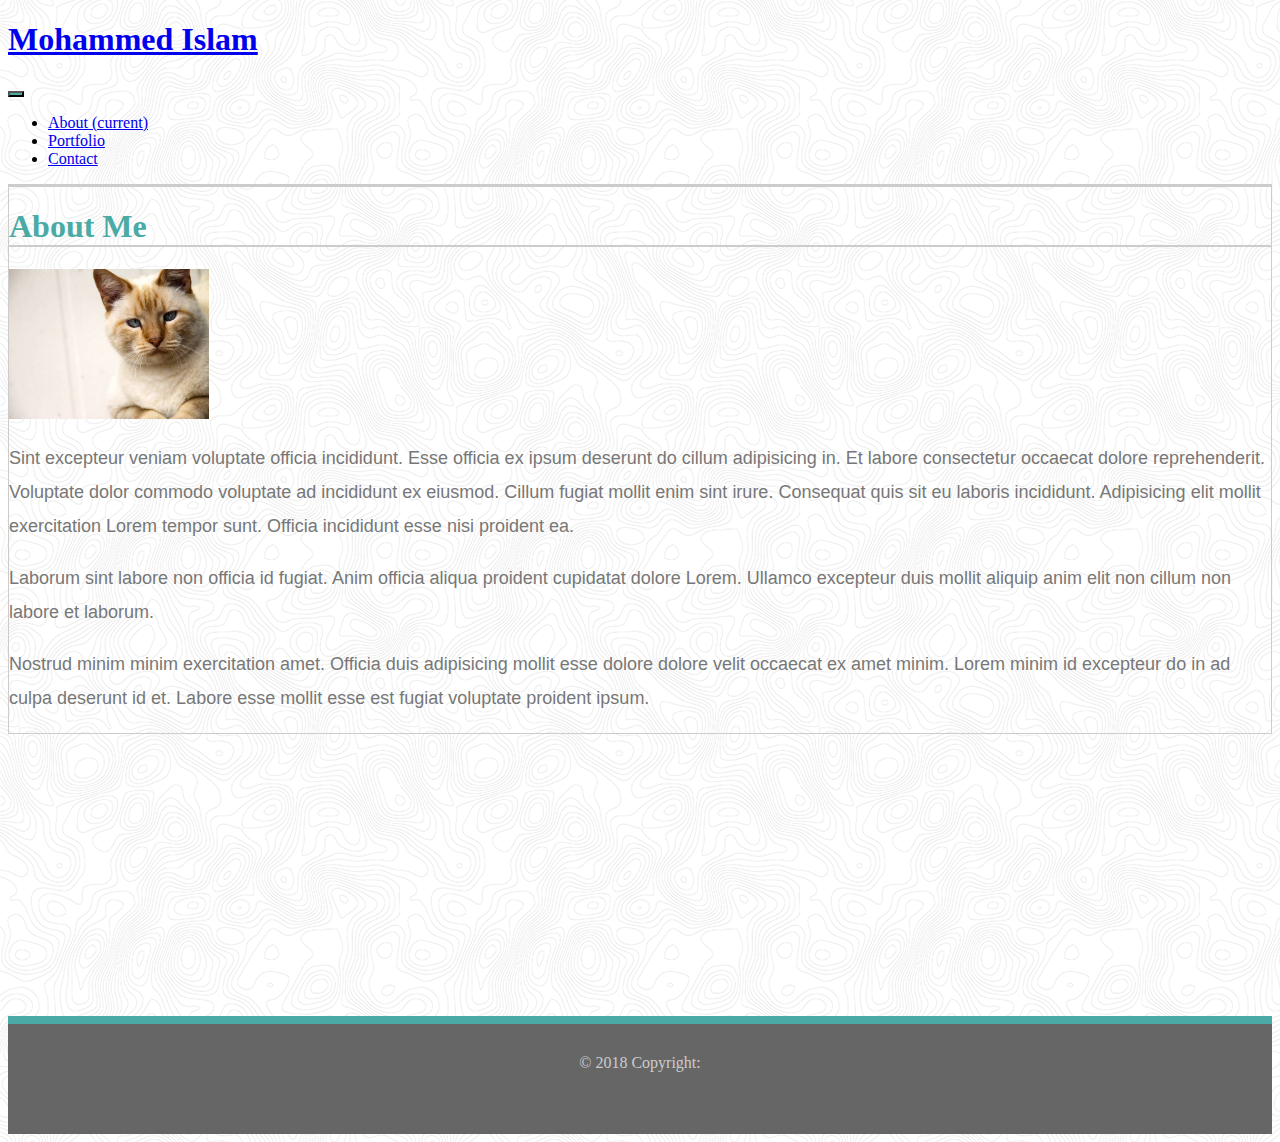
<file: index.html>
<!DOCTYPE html>
<html lang="en-us">
<head>
    <meta charset="UTF-8">
    <title>Bootstrap_Portfolio_main</title>
    <link rel="stylesheet" href="https://stackpath.bootstrapcdn.com/bootstrap/4.1.1/css/bootstrap.min.css" integrity="sha384-WskhaSGFgHYWDcbwN70/dfYBj47jz9qbsMId/iRN3ewGhXQFZCSftd1LZCfmhktB" crossorigin="anonymous">
    <link rel="stylesheet" type="text/css" href="assets/css/style.css">
</head>
 
<body>
       
    <nav class="navbar navbar-expand-lg navbar-dark bg-white p-0 " >
       
      <div class= "col-md-8 mx-auto" style= "height:100%;">
          <a class="navbar-brand float-left" href="index.html"><h1>Mohammed Islam</h1></a>
     
        <button class="navbar-toggler float-right" style= "background-color: #4aaaa5;" type="button" data-toggle="collapse" data-target="#navbarNav" aria-controls="navbarNav" aria-expanded="false" aria-label="Toggle navigation">
                  <span class="navbar-toggler-icon"></span>
                </button>
                <div class="collapse navbar-collapse float-right " id="navbarNav">
                  <ul class="navbar-nav ">
                    <li class="nav-item active">
                      <a class="nav-link text-primary" href="index.html">About <span class="sr-only">(current)</span></a>
                    </li>
                    <li class="nav-item">
                      <a class="nav-link text-muted" href="portfolio.html">Portfolio</a>
                    </li>
                    <li class="nav-item">
                      <a class="nav-link text-muted" href="contact.html">Contact</a>
                    </li>
                  </ul>
                </div>
              </div>
            </nav>
          
           
              <div class="container-fluid-main pt-5">
              <div class="row m-0"> 
                  <div class="col-md-8 mx-auto">
                <div class="container-main bg-white mx-auto">
              <div class="row  ">    
                            <div class="col-md-12">
                        <h1 class="about ml-4 mr-4 pt-5 mt-2 pb-3">About Me</h1>
                      </div>
                    </div>
                        <div class="row  ">    
                            <div class="col-md-12 pt-3">    
                              
                              <img src="assets/images/cat.jpg" alt="Responsive image " class="img-thumbnail float-left ml-4 mr-4" style="width:200px; height:auto;">
                      
                     <p class=" mr-2 ml-4">Sint excepteur veniam voluptate officia incididunt. Esse officia ex ipsum deserunt do cillum adipisicing in. Et labore consectetur occaecat dolore reprehenderit.
                       Voluptate dolor commodo voluptate ad incididunt ex eiusmod. Cillum fugiat mollit enim sint irure. Consequat quis sit eu laboris incididunt. Adipisicing elit mollit exercitation Lorem tempor sunt. Officia incididunt esse nisi proident ea. 
                    </p>
                    <p class=" mr-4 ml-4">
                      Laborum sint labore non officia id fugiat. Anim officia aliqua proident cupidatat dolore Lorem. Ullamco excepteur duis mollit aliquip anim elit non cillum non labore et laborum.
                      
                    </p>
                    <p class=" mr-4 ml-4">
                      Nostrud minim minim exercitation amet. Officia duis adipisicing mollit esse dolore dolore velit occaecat ex amet minim. Lorem minim id excepteur do in ad culpa deserunt id et. Labore esse mollit esse est fugiat voluptate proident ipsum.
                
                    </p>
                </div>
            </div>
            </div>
          </div>
          </div>
          </div>
          
      
          <div class="container-fluid">
          <div class="row ">
              <div class="col-md-12 p-0">
          <footer class="page-footer " style= "background-color: #666;">


        
        <div class="footer-copyright">© 2018 Copyright:
        </div>
        
      
      </footer>
    </div>
    </div>
      </div>
        
      <script src="https://code.jquery.com/jquery-3.3.1.slim.min.js" integrity="sha384-q8i/X+965DzO0rT7abK41JStQIAqVgRVzpbzo5smXKp4YfRvH+8abtTE1Pi6jizo" crossorigin="anonymous"></script>
      <script src="https://cdnjs.cloudflare.com/ajax/libs/popper.js/1.14.3/umd/popper.min.js" integrity="sha384-ZMP7rVo3mIykV+2+9J3UJ46jBk0WLaUAdn689aCwoqbBJiSnjAK/l8WvCWPIPm49" crossorigin="anonymous"></script>
      <script src="https://stackpath.bootstrapcdn.com/bootstrap/4.1.1/js/bootstrap.min.js" integrity="sha384-smHYKdLADwkXOn1EmN1qk/HfnUcbVRZyYmZ4qpPea6sjB/pTJ0euyQp0Mk8ck+5T" crossorigin="anonymous"></script>
            
         

</body>









</html>
</file>
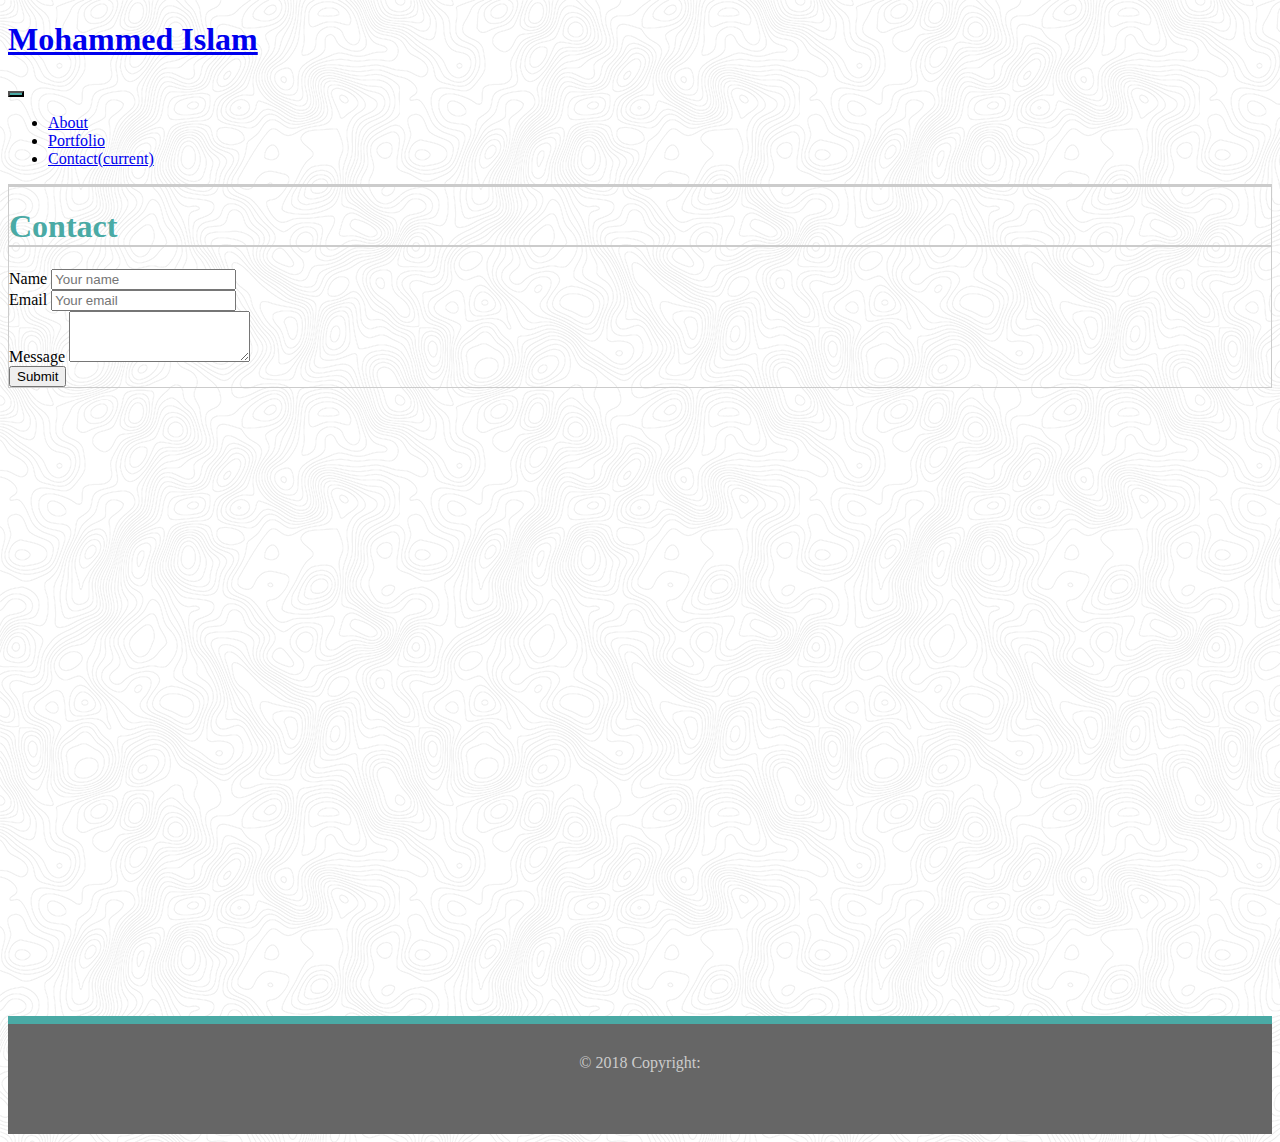
<file: contact.html>
<!DOCTYPE html>
<html lang="en-us">
<head>
    <meta charset="UTF-8">
    <title>Bootstrap_Portfolio_contact</title>
    <link rel="stylesheet" href="https://stackpath.bootstrapcdn.com/bootstrap/4.1.1/css/bootstrap.min.css" integrity="sha384-WskhaSGFgHYWDcbwN70/dfYBj47jz9qbsMId/iRN3ewGhXQFZCSftd1LZCfmhktB" crossorigin="anonymous">
    <link rel="stylesheet" type="text/css" href="assets/css/style.css">
</head>
<body>
        
    <nav class="navbar navbar-expand-lg navbar-dark bg-white p-0 " >
       
        <div class= "col-md-8 mx-auto" style= "height:100%;">
            <a class="navbar-brand float-left" href="index.html"><h1>Mohammed Islam</h1></a>
       
          <button class="navbar-toggler float-right" style= "background-color: #4aaaa5;" type="button" data-toggle="collapse" data-target="#navbarNav" aria-controls="navbarNav" aria-expanded="false" aria-label="Toggle navigation">
                    <span class="navbar-toggler-icon"></span>
                  </button>
                  <div class="collapse navbar-collapse float-right " id="navbarNav">
                    <ul class="navbar-nav ">
                      <li class="nav-item active">
                        <a class="nav-link text-muted" href="index.html">About</a>
                      </li>
                      <li class="nav-item">
                        <a class="nav-link text-muted" href="portfolio.html">Portfolio</a>
                      </li>
                      <li class="nav-item">
                        <a class="nav-link text-primary" href="contact.html">Contact<span class="sr-only">(current)</span></a>
                      </li>
                    </ul>
                  </div>
                </div>
              </nav>

              <div class="container-fluid-main pt-5">
                  <div class="row m-0"> 
                      <div class="col-md-8 mx-auto">
                    <div class="container-main bg-white mx-auto">
                        <div class="row  ">    
                            <div class="col-md-12">
                        <h1 class="about ml-4 mr-4 pt-5 mt-2 pb-3"> Contact </h1>
                      </div>
                    </div>
              <form class="ml-4 mr-4">
                  <div class="form-group pt-3">
                    <label for="exampleFormControlInput1">Name</label>
                    <input type="text" class="form-control" id="exampleFormControlInput1" placeholder="Your name">
                  </div>
                  <div class="form-group">
                    <label for="exampleFormControlInput2">Email</label>
                    <input type="email" class="form-control" id="exampleFormControlInput2" placeholder="Your email">
                  </div>
                  <div class="form-group pt-3">
                    <label for="exampleFormControlTextarea1">Message</label>
                    <textarea class="form-control" id="exampleFormControlTextarea1" rows="3"></textarea>
                  </div>
                  <button type="submit" class="btn btn-primary mb-4">Submit</button>
                </form>  
              </div>
            </div>
          </div>
        </div>
          
          <div class="container-fluid">
              <div class="row ">
                  <div class="col-md-12 p-0">
              <footer class="page-footer " style= "background-color: #666;">
    
    
            
            <div class="footer-copyright">© 2018 Copyright:
            </div>
            
          
          </footer>
        </div>
        </div>
          </div>

                
          
          <script src="https://code.jquery.com/jquery-3.3.1.slim.min.js" integrity="sha384-q8i/X+965DzO0rT7abK41JStQIAqVgRVzpbzo5smXKp4YfRvH+8abtTE1Pi6jizo" crossorigin="anonymous"></script>
                <script src="https://cdnjs.cloudflare.com/ajax/libs/popper.js/1.14.3/umd/popper.min.js" integrity="sha384-ZMP7rVo3mIykV+2+9J3UJ46jBk0WLaUAdn689aCwoqbBJiSnjAK/l8WvCWPIPm49" crossorigin="anonymous"></script>
                <script src="https://stackpath.bootstrapcdn.com/bootstrap/4.1.1/js/bootstrap.min.js" integrity="sha384-smHYKdLADwkXOn1EmN1qk/HfnUcbVRZyYmZ4qpPea6sjB/pTJ0euyQp0Mk8ck+5T" crossorigin="anonymous"></script>



              </body>









</html>
</file>
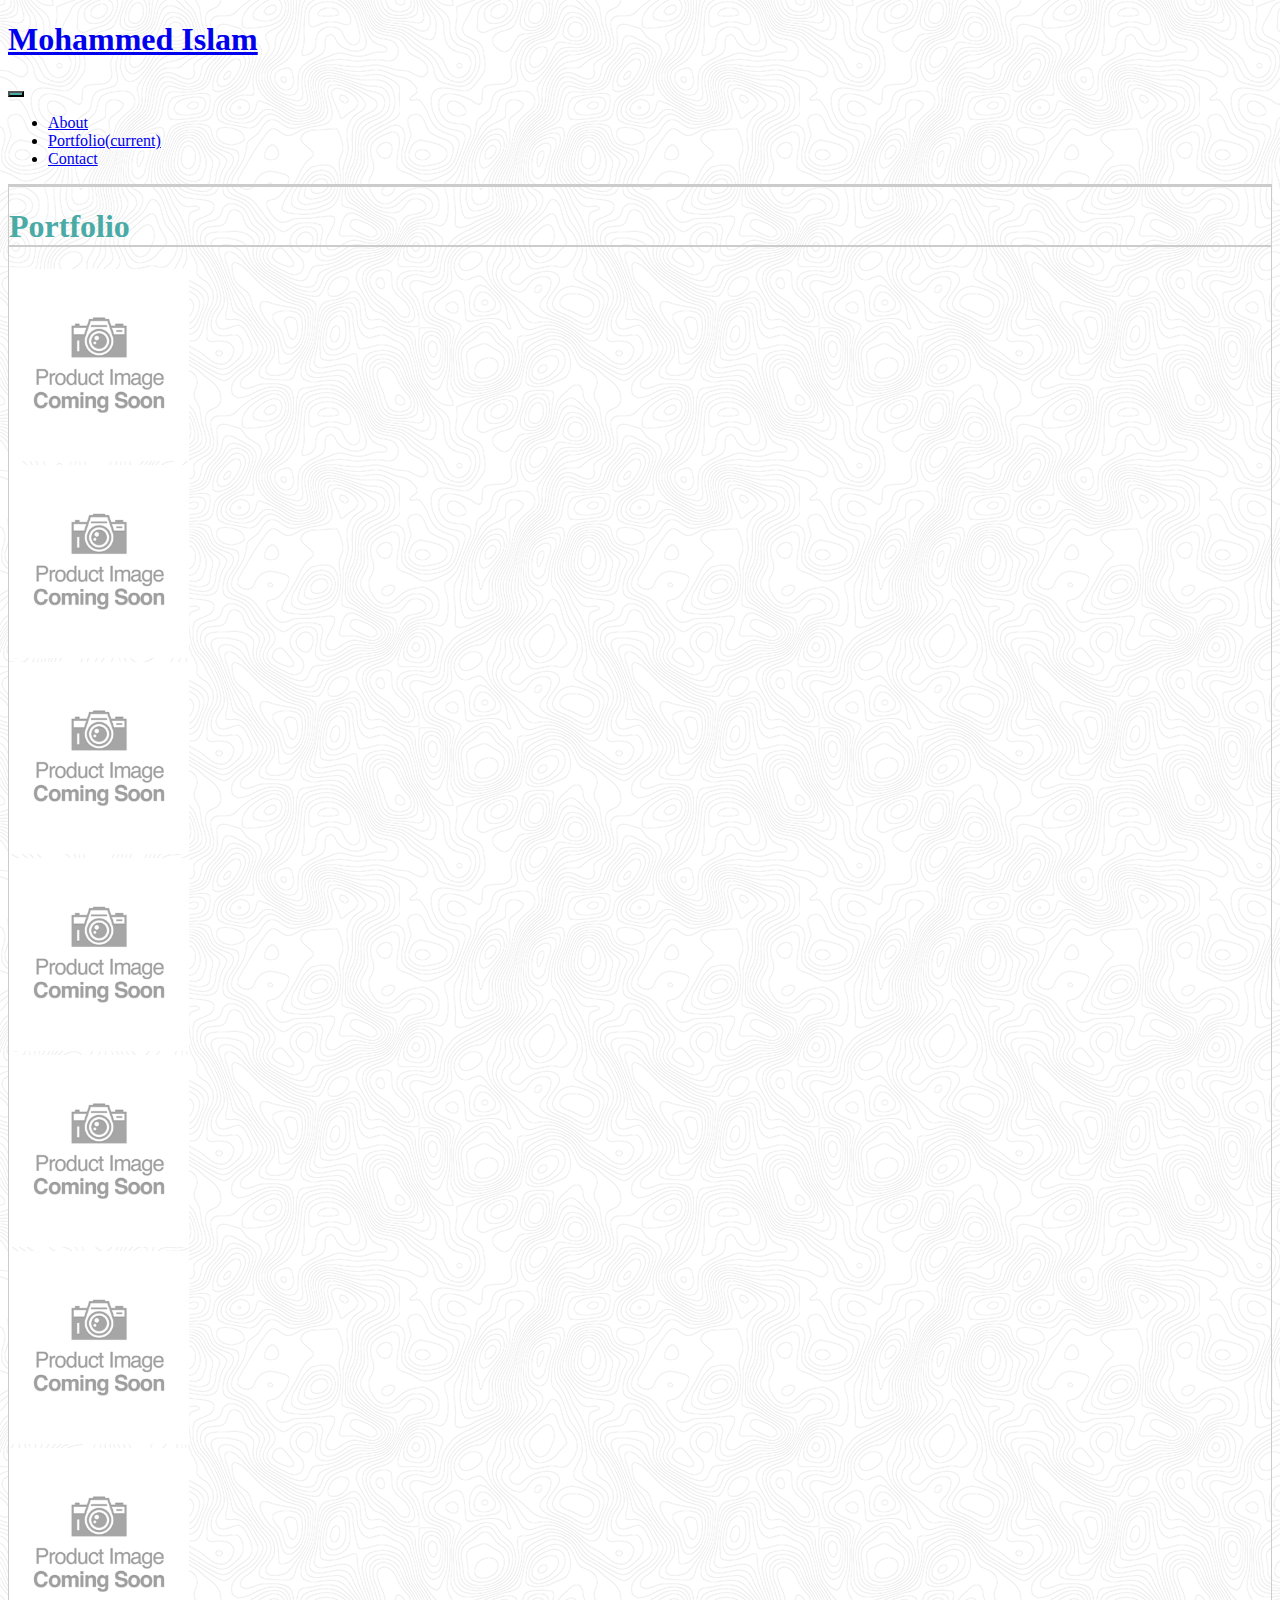
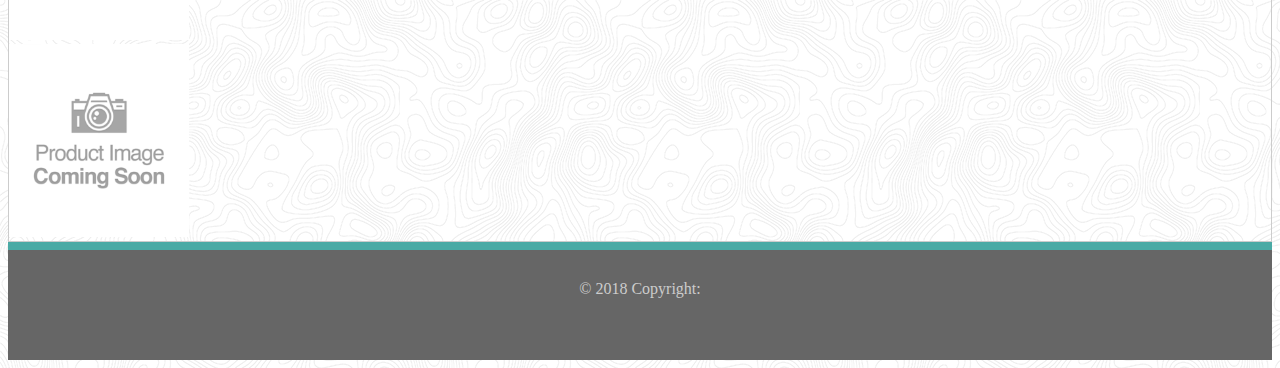
<file: portfolio.html>
<!DOCTYPE html>
<html lang="en-us">
<head>
    <meta charset="UTF-8">
    <title>Bootstrap_Portfolio_portfolio</title>
    <link rel="stylesheet" href="https://stackpath.bootstrapcdn.com/bootstrap/4.1.1/css/bootstrap.min.css" integrity="sha384-WskhaSGFgHYWDcbwN70/dfYBj47jz9qbsMId/iRN3ewGhXQFZCSftd1LZCfmhktB" crossorigin="anonymous">
    <link rel="stylesheet" type="text/css" href="assets/css/style.css">
</head>
<body>
        
    <nav class="navbar navbar-expand-lg navbar-dark bg-white p-0 " >
       
        <div class= "col-md-8 mx-auto" style= "height:100%;">
            <a class="navbar-brand float-left" href="index.html"><h1>Mohammed Islam</h1></a>
       
          <button class="navbar-toggler float-right" style= "background-color: #4aaaa5;" type="button" data-toggle="collapse" data-target="#navbarNav" aria-controls="navbarNav" aria-expanded="false" aria-label="Toggle navigation">
                    <span class="navbar-toggler-icon"></span>
                  </button>
                  <div class="collapse navbar-collapse float-right " id="navbarNav">
                    <ul class="navbar-nav ">
                      <li class="nav-item active">
                        <a class="nav-link text-muted" href="index.html">About </a>
                      </li>
                      <li class="nav-item">
                        <a class="nav-link text-primary" href="Portfolio.html">Portfolio<span class="sr-only">(current)</span></a>
                      </li>
                      <li class="nav-item">
                        <a class="nav-link text-muted" href="contact.html">Contact</a>
                      </li>
                    </ul>
                  </div>
                </div>
              </nav>

              <div class="container-fluid-main pt-5">
                  <div class="row m-0"> 
                      <div class="col-md-8 mx-auto">
                    <div class="container-main bg-white mx-auto">
                        <div class="row  ">    
                            <div class="col-md-12">
                        <h1 class="about ml-4 mr-4 pt-5 mt-2 pb-3"> Portfolio </h1>
                        <div class="row mt-3 mb-4 ml-4">  
                          <div class="col-md-3"> 
                          <img src="assets/images/filler.png" alt="Responsive image " class="img-thumbnail " style="width:180px; height:auto;">
                            </div>
                            <div class="col-md-3"> 
                            <img src="assets/images/filler.png" alt="Responsive image " class="img-thumbnail " style="width:180px; height:auto;">
                            </div>
                            <div class="col-md-3"> 
                            <img src="assets/images/filler.png" alt="Responsive image " class="img-thumbnail " style="width:180px; height:auto;">
                            </div>
                            <div class="col-md-3"> 
                            <img src="assets/images/filler.png" alt="Responsive image " class="img-thumbnail  " style="width:180px; height:auto;">
                            </div>
                      </div>
                      <div class="row  mb-4 ml-4">  
                          <div class="col-md-3"> 
                              <img src="assets/images/filler.png" alt="Responsive image " class="img-thumbnail " style="width:180px; height:auto;">
                                </div>
                                <div class="col-md-3"> 
                                <img src="assets/images/filler.png" alt="Responsive image " class="img-thumbnail " style="width:180px; height:auto;">
                                </div>
                                <div class="col-md-3"> 
                                <img src="assets/images/filler.png" alt="Responsive image " class="img-thumbnail " style="width:180px; height:auto;">
                                </div>
                                <div class="col-md-3"> 
                                <img src="assets/images/filler.png" alt="Responsive image " class="img-thumbnail  " style="width:180px; height:auto;">
                                </div>
                         </div>
                    </div>
                  </div>      

              </div>
            </div>
          </div>
          </div>
              
          <div class="container-fluid">
              <div class="row ">
                  <div class="col-md-12 p-0">
              <footer class="page-footer " style= "background-color: #666;">
    
    
            
            <div class="footer-copyright">© 2018 Copyright:
            </div>
            
          
          </footer>
        </div>
        </div>
          </div>

                <script src="https://code.jquery.com/jquery-3.3.1.slim.min.js" integrity="sha384-q8i/X+965DzO0rT7abK41JStQIAqVgRVzpbzo5smXKp4YfRvH+8abtTE1Pi6jizo" crossorigin="anonymous"></script>
      <script src="https://cdnjs.cloudflare.com/ajax/libs/popper.js/1.14.3/umd/popper.min.js" integrity="sha384-ZMP7rVo3mIykV+2+9J3UJ46jBk0WLaUAdn689aCwoqbBJiSnjAK/l8WvCWPIPm49" crossorigin="anonymous"></script>
      <script src="https://stackpath.bootstrapcdn.com/bootstrap/4.1.1/js/bootstrap.min.js" integrity="sha384-smHYKdLADwkXOn1EmN1qk/HfnUcbVRZyYmZ4qpPea6sjB/pTJ0euyQp0Mk8ck+5T" crossorigin="anonymous"></script>
            
            


</body>









</html>
</file>
<file: assets/css/style.css>
body{
    background-image: url('../images/background.png');
   
}

.navbar {
    
    border-bottom: 2px solid #ccc;

}
.navbar-brand {

    height:100%; 
    background-color: #4aaaa5;
    font-family: Georgia, Times, "Times New Roman", serif;
    font-weight: 700;
}

.container-main {
    border: 1px solid #ccc;
    
}

.container-fluid-main{
    min-height: calc(100vh - 70px);
}

.about {
    font-family: Georgia, Times, "Times New Roman", serif;
    color: #4aaaa5;
    font-weight: 700;
    border-bottom: 2px solid #ccc;
}

p{
    font-family: Arial, "Helvetica Neue", Helvetica, sans-serif;
    font-size: 18px;
    line-height: 34px;
    color: #777;
}

footer {
    border-top: 8px solid #4aaaa5;
    height: 50px;
    padding: 30px 0;
    text-align: center;
    color: #ccc;
}
</file>
